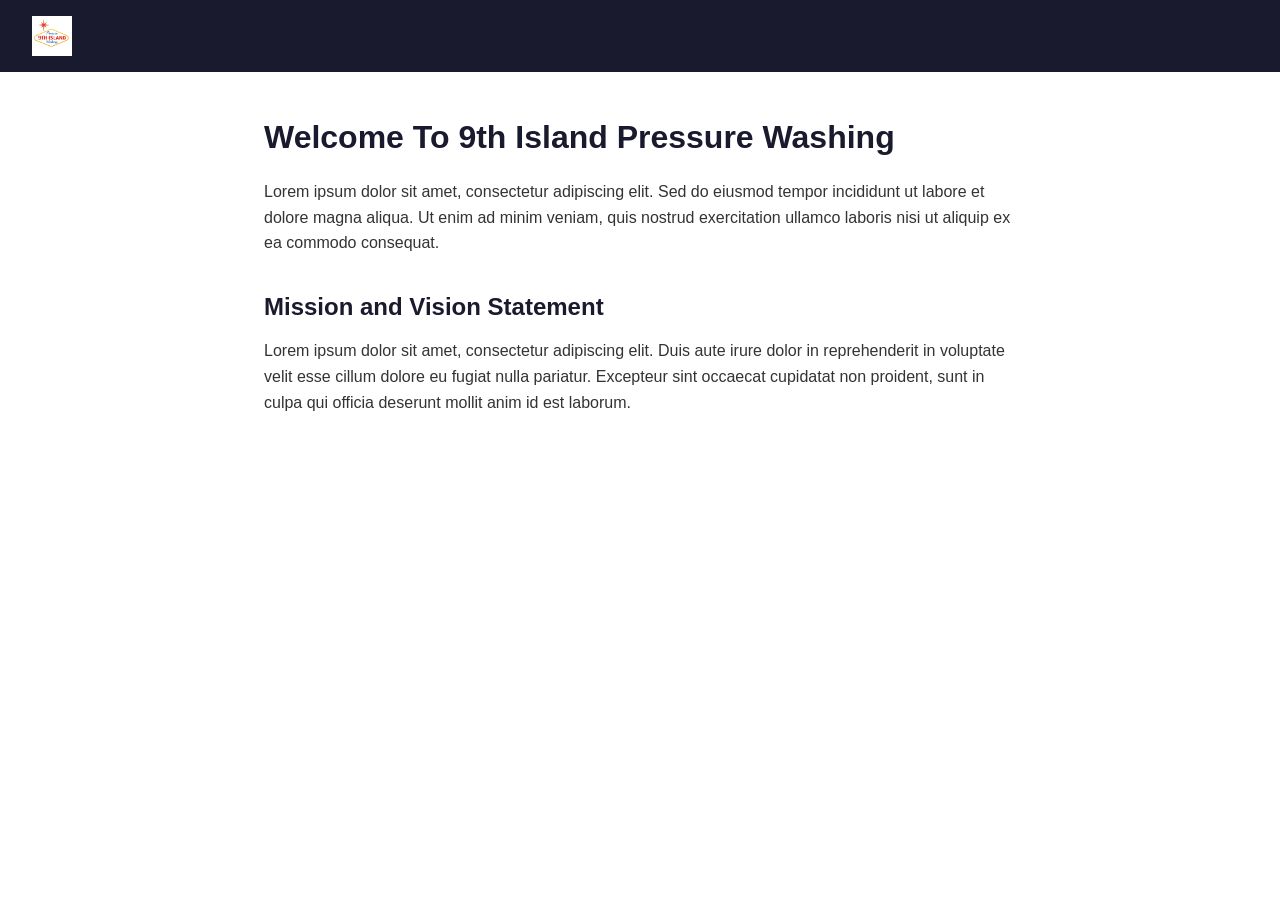
<file: index.html>
<!DOCTYPE html>
<html lang="en">
<head>
  <meta charset="UTF-8">
  <meta name="viewport" content="width=device-width, initial-scale=1.0">
  <title>Home - 9th Island Pressure Washing</title>
  <link rel="stylesheet" href="styles/style.css">
</head>
<body>
  <nav>
    <a href="index.html" class="nav-brand"><img src="images/logo.png" alt="9th Island" class="nav-logo"></a>
    <ul class="nav-links">
      <li><a href="index.html">Home</a></li>
      <li><a href="quote/index.html">Get a Free Quote!</a></li>
      <li><a href="about-pw/index.html">New to Pressure Washing?</a></li>
      <li><a href="origins/index.html">9th Island's Origins</a></li>
      <li><a href="our-work/index.html">Our Work</a></li>
    </ul>
  </nav>

  <main>
    <h1>Welcome To 9th Island Pressure Washing</h1>
    <p>Lorem ipsum dolor sit amet, consectetur adipiscing elit. Sed do eiusmod tempor incididunt ut labore et dolore magna aliqua. Ut enim ad minim veniam, quis nostrud exercitation ullamco laboris nisi ut aliquip ex ea commodo consequat.</p>

    <h2>Mission and Vision Statement</h2>
    <p>Lorem ipsum dolor sit amet, consectetur adipiscing elit. Duis aute irure dolor in reprehenderit in voluptate velit esse cillum dolore eu fugiat nulla pariatur. Excepteur sint occaecat cupidatat non proident, sunt in culpa qui officia deserunt mollit anim id est laborum.</p>
  </main>
</body>
</html>
</file>
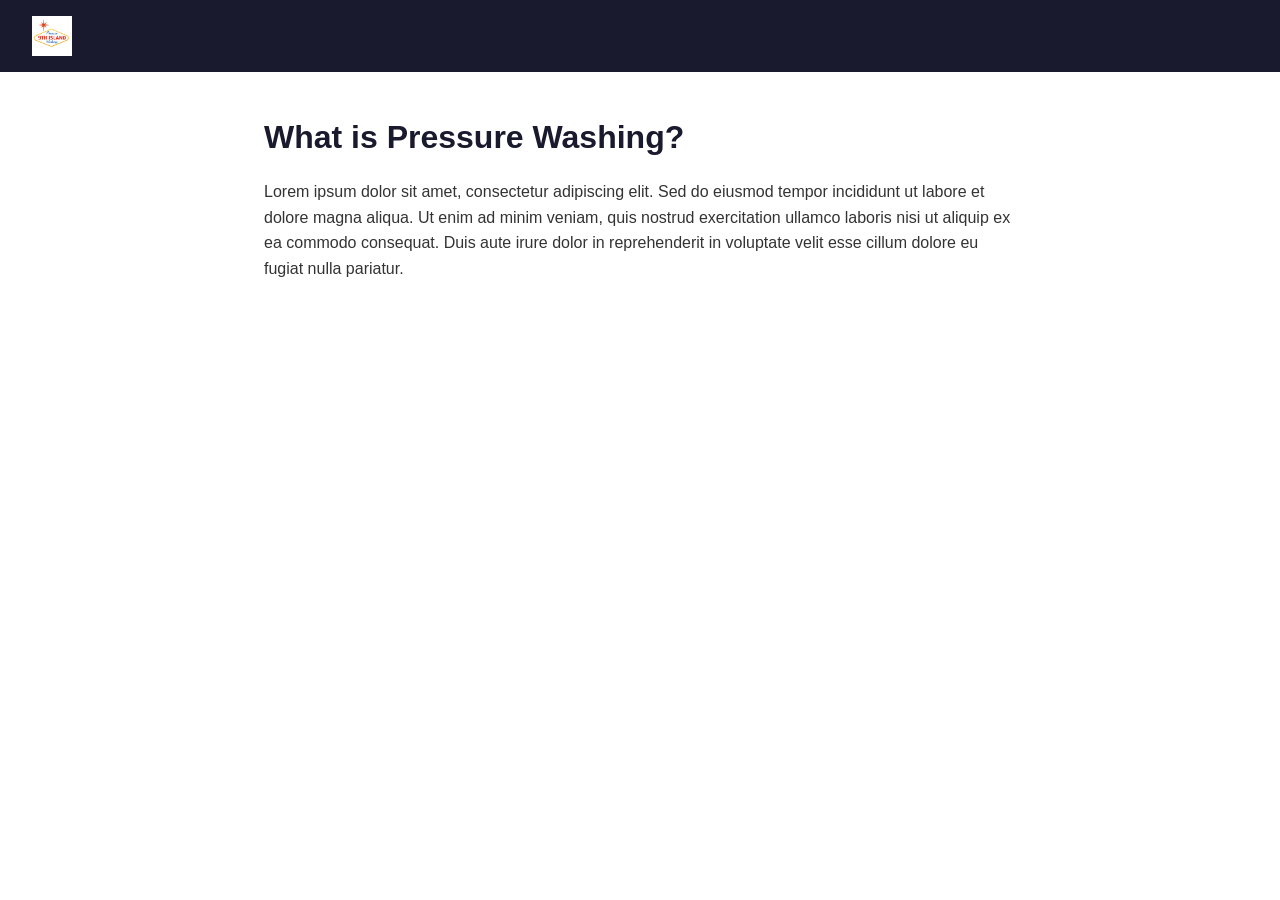
<file: about-pw/index.html>
<!DOCTYPE html>
<html lang="en">
<head>
  <meta charset="UTF-8">
  <meta name="viewport" content="width=device-width, initial-scale=1.0">
  <title>New to Pressure Washing? - 9th Island Pressure Washing</title>
  <link rel="stylesheet" href="../styles/style.css">
</head>
<body>
  <nav>
    <a href="../index.html" class="nav-brand"><img src="../images/logo.png" alt="9th Island" class="nav-logo"></a>
    <ul class="nav-links">
      <li><a href="../index.html">Home</a></li>
      <li><a href="../quote/index.html">Get a Free Quote!</a></li>
      <li><a href="../about-pw/index.html">New to Pressure Washing?</a></li>
      <li><a href="../origins/index.html">9th Island's Origins</a></li>
      <li><a href="../our-work/index.html">Our Work</a></li>
    </ul>
  </nav>

  <main>
    <h1>What is Pressure Washing?</h1>
    <p>Lorem ipsum dolor sit amet, consectetur adipiscing elit. Sed do eiusmod tempor incididunt ut labore et dolore magna aliqua. Ut enim ad minim veniam, quis nostrud exercitation ullamco laboris nisi ut aliquip ex ea commodo consequat. Duis aute irure dolor in reprehenderit in voluptate velit esse cillum dolore eu fugiat nulla pariatur.</p>
  </main>
</body>
</html>
</file>
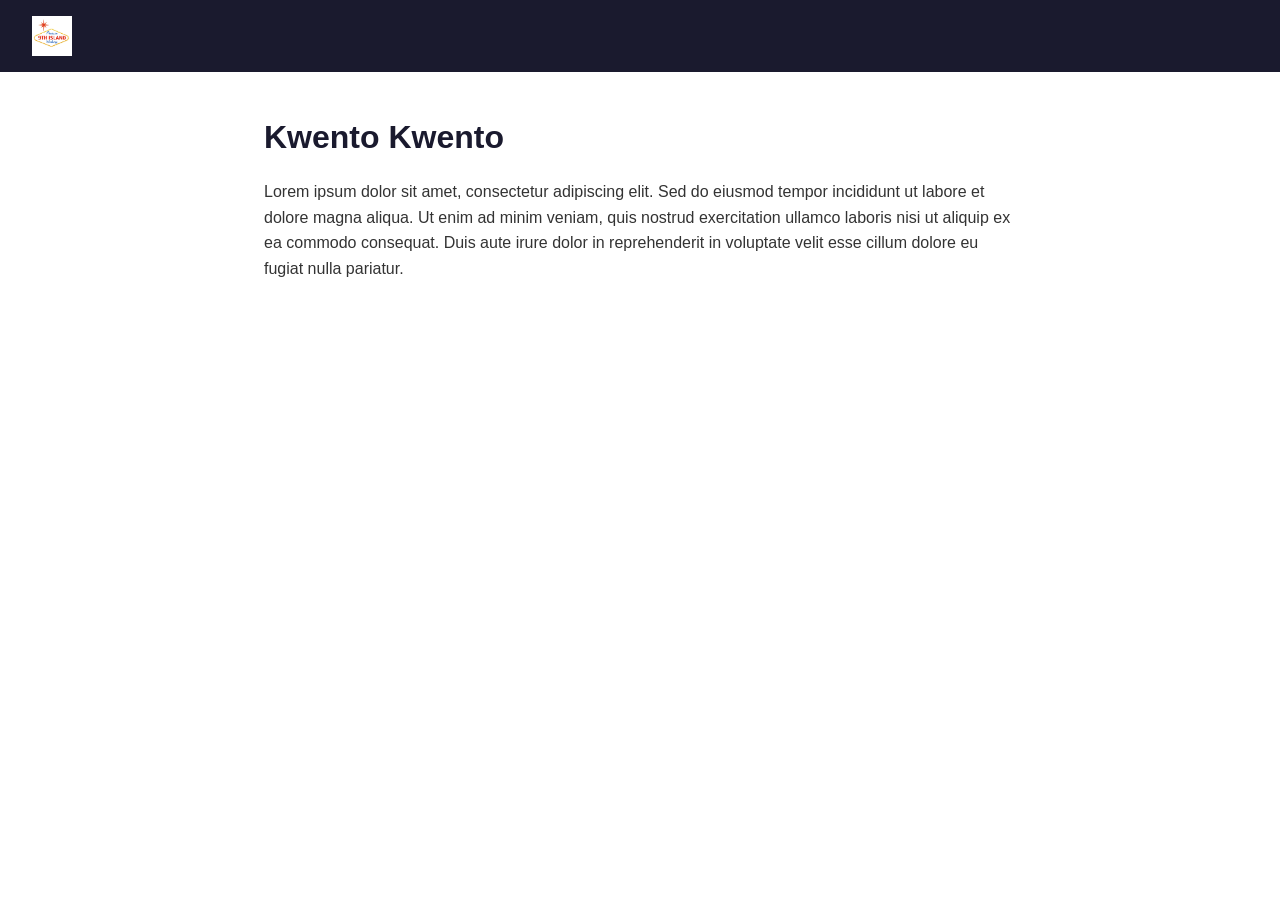
<file: origins/index.html>
<!DOCTYPE html>
<html lang="en">
<head>
  <meta charset="UTF-8">
  <meta name="viewport" content="width=device-width, initial-scale=1.0">
  <title>9th Island's Origins - 9th Island Pressure Washing</title>
  <link rel="stylesheet" href="../styles/style.css">
</head>
<body>
  <nav>
    <a href="../index.html" class="nav-brand"><img src="../images/logo.png" alt="9th Island" class="nav-logo"></a>
    <ul class="nav-links">
      <li><a href="../index.html">Home</a></li>
      <li><a href="../quote/index.html">Get a Free Quote!</a></li>
      <li><a href="../about-pw/index.html">New to Pressure Washing?</a></li>
      <li><a href="../origins/index.html">9th Island's Origins</a></li>
    </ul>
  </nav>

  <main>
    <h1>Kwento Kwento</h1>
    <p>Lorem ipsum dolor sit amet, consectetur adipiscing elit. Sed do eiusmod tempor incididunt ut labore et dolore magna aliqua. Ut enim ad minim veniam, quis nostrud exercitation ullamco laboris nisi ut aliquip ex ea commodo consequat. Duis aute irure dolor in reprehenderit in voluptate velit esse cillum dolore eu fugiat nulla pariatur.</p>
  </main>
</body>
</html>
</file>
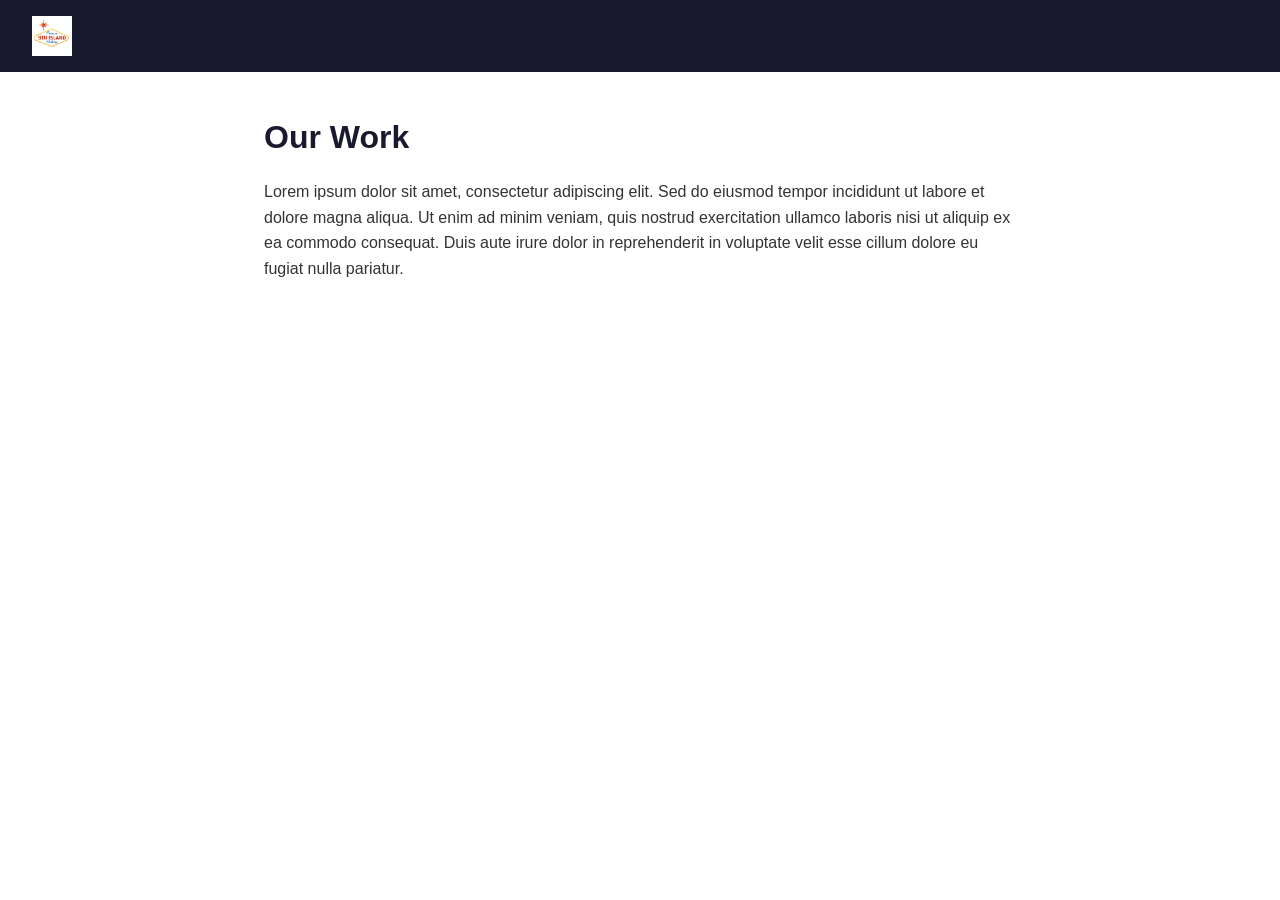
<file: our-work/index.html>
<!DOCTYPE html>
<html lang="en">
<head>
  <meta charset="UTF-8">
  <meta name="viewport" content="width=device-width, initial-scale=1.0">
  <title>Our Work - 9th Island Pressure Washing</title>
  <link rel="stylesheet" href="../styles/style.css">
</head>
<body>
  <nav>
    <a href="../index.html" class="nav-brand"><img src="../images/logo.png" alt="9th Island" class="nav-logo"></a>
    <ul class="nav-links">
      <li><a href="../index.html">Home</a></li>
      <li><a href="../quote/index.html">Get a Free Quote!</a></li>
      <li><a href="../about-pw/index.html">New to Pressure Washing?</a></li>
      <li><a href="../origins/index.html">9th Island's Origins</a></li>
      <li><a href="../our-work/index.html">Our Work</a></li>
    </ul>
  </nav>

  <main>
    <h1>Our Work</h1>
    <p>Lorem ipsum dolor sit amet, consectetur adipiscing elit. Sed do eiusmod tempor incididunt ut labore et dolore magna aliqua. Ut enim ad minim veniam, quis nostrud exercitation ullamco laboris nisi ut aliquip ex ea commodo consequat. Duis aute irure dolor in reprehenderit in voluptate velit esse cillum dolore eu fugiat nulla pariatur.</p>
  </main>
</body>
</html>
</file>
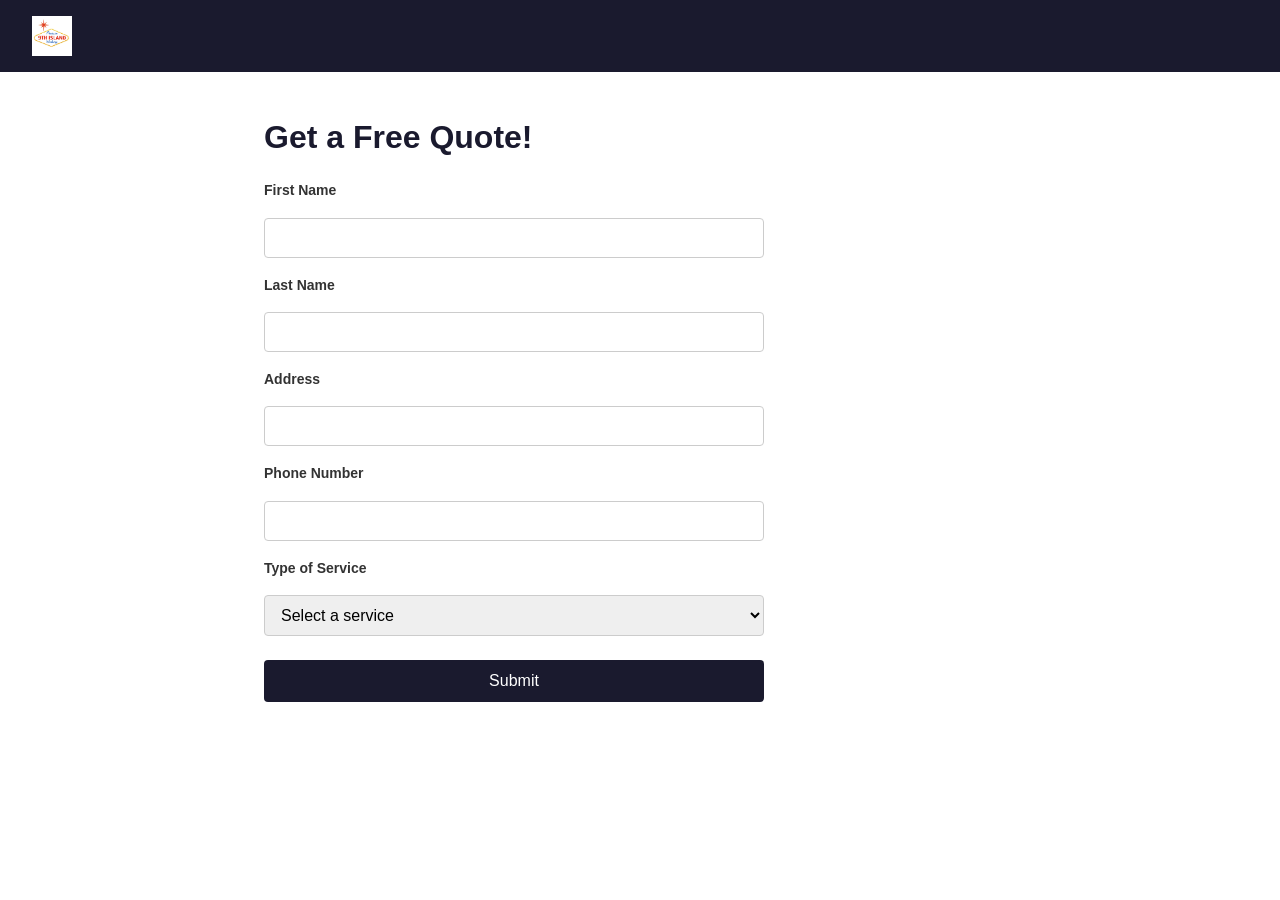
<file: quote/index.html>
<!DOCTYPE html>
<html lang="en">
<head>
  <meta charset="UTF-8">
  <meta name="viewport" content="width=device-width, initial-scale=1.0">
  <title>Get a Free Quote! - 9th Island Pressure Washing</title>
  <link rel="stylesheet" href="../styles/style.css">
</head>
<body>
  <nav>
    <a href="../index.html" class="nav-brand"><img src="../images/logo.png" alt="9th Island" class="nav-logo"></a>
    <ul class="nav-links">
      <li><a href="../index.html">Home</a></li>
      <li><a href="../quote/index.html">Get a Free Quote!</a></li>
      <li><a href="../about-pw/index.html">New to Pressure Washing?</a></li>
      <li><a href="../origins/index.html">9th Island's Origins</a></li>
      <li><a href="../our-work/index.html">Our Work</a></li>
    </ul>
  </nav>

  <main>
    <h1>Get a Free Quote!</h1>

    <form>
      <label for="first-name">First Name</label>
      <input type="text" id="first-name" name="first-name" required>

      <label for="last-name">Last Name</label>
      <input type="text" id="last-name" name="last-name" required>

      <label for="address">Address</label>
      <input type="text" id="address" name="address" required>

      <label for="phone">Phone Number</label>
      <input type="tel" id="phone" name="phone" required>

      <label for="service">Type of Service</label>
      <select id="service" name="service" required>
        <option value="" disabled selected>Select a service</option>
        <option value="driveway">Driveway / Concrete Cleaning</option>
        <option value="trashbin">Trashbin Cleaning</option>
      </select>

      <button type="submit">Submit</button>
    </form>

    <div id="form-message" style="display:none; margin-top: 16px; padding: 12px; border-radius: 4px;"></div>
  </main>

  <script>
    document.querySelector('form').addEventListener('submit', async function(e) {
      e.preventDefault();

      const messageDiv = document.getElementById('form-message');
      const submitBtn = this.querySelector('button[type="submit"]');
      submitBtn.disabled = true;
      submitBtn.textContent = 'Submitting...';

      const data = {
        firstName: document.getElementById('first-name').value,
        lastName: document.getElementById('last-name').value,
        address: document.getElementById('address').value,
        phone: document.getElementById('phone').value,
        service: document.getElementById('service').value
      };

      try {
        const response = await fetch('http://localhost:3000/api/quote', {
          method: 'POST',
          headers: { 'Content-Type': 'application/json' },
          body: JSON.stringify(data)
        });

        const result = await response.json();

        messageDiv.style.display = 'block';
        if (result.success) {
          messageDiv.style.backgroundColor = '#d4edda';
          messageDiv.style.color = '#155724';
          messageDiv.textContent = result.message;
          this.reset();
        } else {
          messageDiv.style.backgroundColor = '#f8d7da';
          messageDiv.style.color = '#721c24';
          messageDiv.textContent = result.message;
        }
      } catch (error) {
        messageDiv.style.display = 'block';
        messageDiv.style.backgroundColor = '#f8d7da';
        messageDiv.style.color = '#721c24';
        messageDiv.textContent = 'Could not connect to server. Please try again.';
      }

      submitBtn.disabled = false;
      submitBtn.textContent = 'Submit';
    });
  </script>
</body>
</html>
</file>
<file: styles/style.css>
* {
  margin: 0;
  padding: 0;
  box-sizing: border-box;
}

body {
  font-family: Arial, Helvetica, sans-serif;
  color: #333;
  line-height: 1.6;
}

/* Navigation Bar */
nav {
  background-color: #1a1a2e;
  padding: 16px 32px;
  display: flex;
  align-items: center;
  gap: 32px;
}

.nav-brand {
  text-decoration: none;
  display: flex;
  align-items: center;
}

.nav-logo {
  height: 40px;
  width: auto;
}

.nav-links {
  list-style: none;
  display: flex;
  gap: 24px;
  opacity: 0;
  transition: opacity 0.3s ease;
}

nav:hover .nav-links {
  opacity: 1;
}

.nav-links a {
  color: #ccc;
  text-decoration: none;
  font-size: 16px;
}

.nav-links a:hover {
  color: #fff;
}

/* Main Content */
main {
  max-width: 800px;
  margin: 40px auto;
  padding: 0 24px;
}

h1 {
  font-size: 32px;
  margin-bottom: 16px;
  color: #1a1a2e;
}

h2 {
  font-size: 24px;
  margin-top: 32px;
  margin-bottom: 12px;
  color: #1a1a2e;
}

p {
  margin-bottom: 16px;
  font-size: 16px;
}

/* Form Styles */
form {
  display: flex;
  flex-direction: column;
  gap: 16px;
  max-width: 500px;
}

label {
  font-weight: bold;
  font-size: 14px;
}

input,
select {
  padding: 10px 12px;
  border: 1px solid #ccc;
  border-radius: 4px;
  font-size: 16px;
  width: 100%;
}

input:focus,
select:focus {
  outline: none;
  border-color: #1a1a2e;
}

button[type="submit"] {
  background-color: #1a1a2e;
  color: #fff;
  padding: 12px;
  border: none;
  border-radius: 4px;
  font-size: 16px;
  cursor: pointer;
  margin-top: 8px;
}

button[type="submit"]:hover {
  background-color: #16213e;
}
</file>
